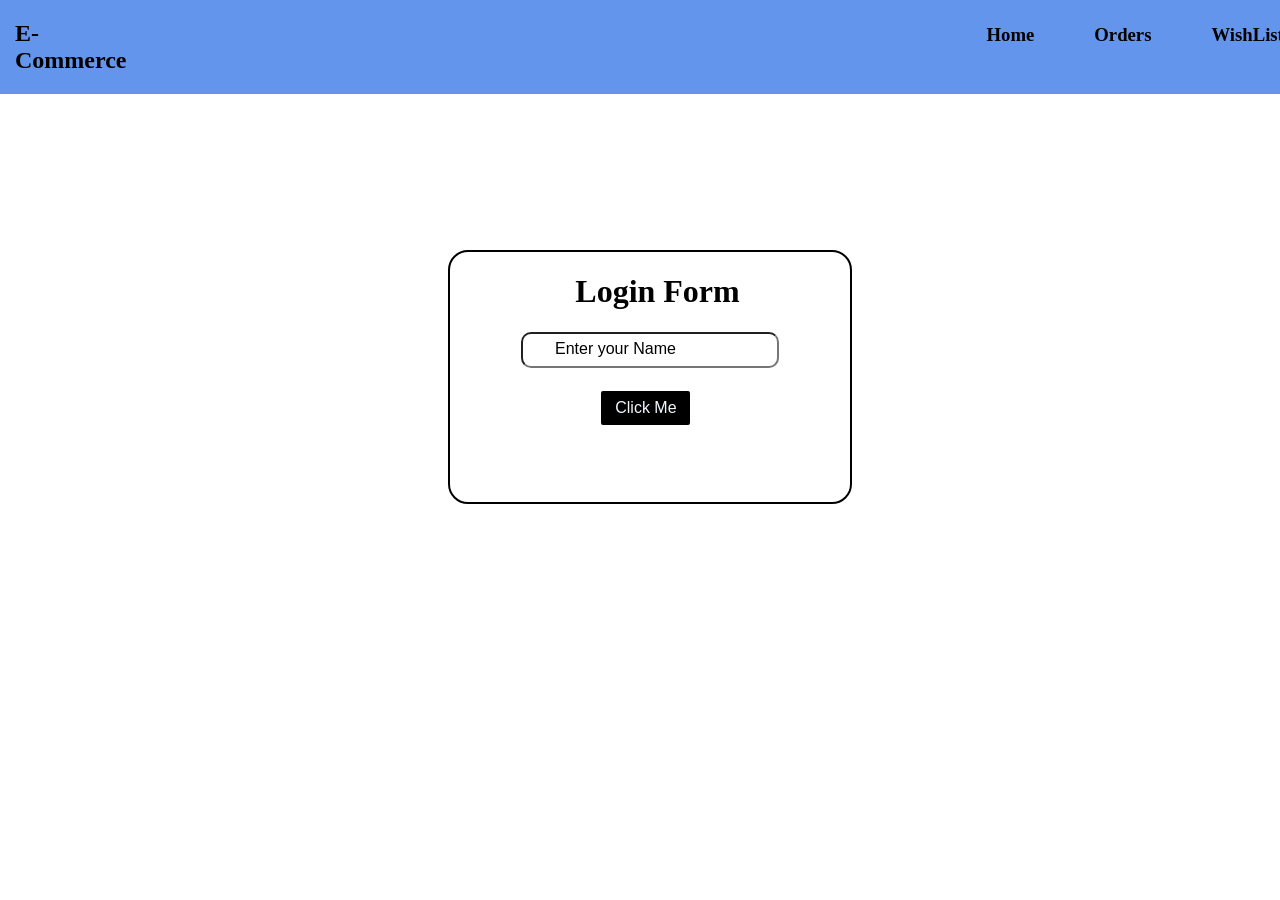
<file: Day4/index.html>
<!DOCTYPE html>
<html lang="en">

<head>
    <meta charset="UTF-8">
    <meta name="viewport" content="width=device-width, initial-scale=1.0">
    <title>Document</title>
    <link rel="stylesheet" href="webpg.css">

</head>

<body>
    <nav>
        <div id="m1">
            <div>
                <h1>E-Commerce</h1>
            </div>
            <div id="m11">
                <h3>Home</h3>
                <h3>Orders</h3>
                <h3>WishList</h3>
                <h3>About</h3>
            </div>
        </div>
    </nav>
    <div class="m2">
        <h1>Login Form</h1>
        <form action="" class="m21">

            <input type="text" id="m3" placeholder="Enter your Name" oninput="inputShows()">


            <h2 id="m31"></h2>

            <button type="button" onclick="changeBackgroundColor()">Click Me</button>

        </form>
    </div>
    <script>
        function changeBackgroundColor() {
            const randomColor = '#' + Math.floor(Math.random() * 16777215).toString(16);
            document.body.style.backgroundColor = randomColor;
        }

        function inputShows() {
            let name = document.getElementById("m3").value;
            document.getElementById("m31").textContent = name ? `Hello, ${name}!` : '';

        }

    </script>



</body>


</html>
</file>
<file: Day4/webpg.css>
body{
    margin: 0px;
    position: relative;

}


nav{
    background-color: cornflowerblue;
   
}
#m1{
     display: flex;
    flex-direction: row;
}
#m11{
     display: flex;
    flex-direction: row;
    margin-left: 800px;
}
h3{
    padding-left: 60px;
    padding-top: 5px;
}
h1{
    padding-left: 15px;
}
.m2{
    display: flex;
    flex-direction: column;
    
    align-items: center;
    border: 2px black solid;
    width: 400px;
    height: 250px;
    border-radius: 20px;
    position: absolute;
    top: 250px;
    left: 35%;
}
.m2 button {
        width: 95px;
        height: 40px;
        background-color: black;
        color: aliceblue;
        border: 3px white solid;
        border-radius: 5px;
        margin-left: 30%;
        font-size: medium;
        cursor: pointer;
 }
 .m2 input {
        border-radius: 10px;
        width: 250px;
        height: 30px;
      }
::placeholder {
        color: black;
        padding-left: 30px;
        font-size: medium;
      }      
#m31{
    font-size: x-large;
}
</file>
